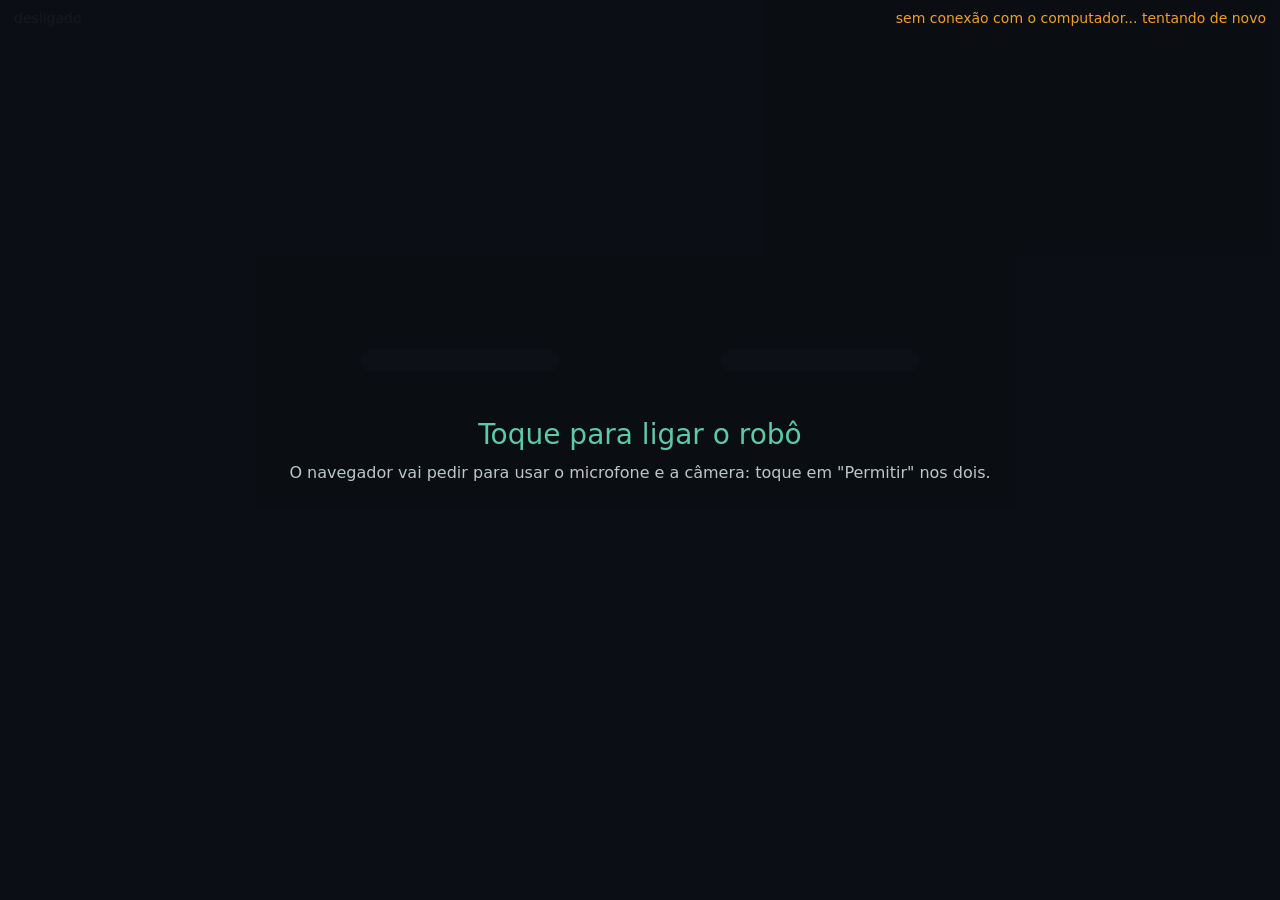
<file: robo-assistente-b13/rosto/index.html>
<!doctype html>
<html lang="pt-BR">
<head>
  <meta charset="utf-8">
  <meta name="viewport" content="width=device-width, initial-scale=1, maximum-scale=1, user-scalable=no">
  <meta name="mobile-web-app-capable" content="yes">
  <title>Rosto do Robô</title>
  <link rel="stylesheet" href="rosto.css?v=libras1">
</head>
<body>
  <!-- Onde os olhos são desenhados -->
  <canvas id="olhos"></canvas>

  <!-- O que o robô está fazendo (pequeno, no canto) -->
  <div id="situacao">desligado</div>

  <!-- Legendas: o que a pessoa disse e o que o robô respondeu -->
  <div id="legenda">
    <div id="legenda-pessoa"></div>
    <div id="legenda-robo"></div>
  </div>

  <!-- Cartão ao lado do rosto: listas, passos e textos que o robô mostra enquanto fala -->
  <div id="cartao">
    <div id="cartao-titulo"></div>
    <ol id="cartao-itens"></ol>
  </div>

  <!-- Aparece quando alguém levanta a mão para pedir a vez -->
  <div id="mao">&#9995;</div>

  <!-- Câmera (escondida: o computador é quem olha as imagens) -->
  <video id="camera" playsinline muted autoplay></video>

  <!-- Fotos: contagem 3, 2, 1, o "flash" e a foto que acabou de tirar -->
  <div id="contagem"></div>
  <div id="flash"></div>
  <img id="foto" alt="foto que o robô tirou">
  <!-- Imagem que o robô buscou na internet ("mostra uma placa-mãe") -->
  <div id="imagem-busca">
    <img id="imagem-figura" alt="imagem que o robô buscou">
    <div id="imagem-titulo"></div>
    <div id="imagem-fonte"></div>
  </div>
  <!-- Sinais de Libras: a fala vira imagens ou vídeos, um sinal de cada vez -->
  <div id="libras">
    <button id="libras-fechar" aria-label="fechar">&#10005;</button>
    <div id="libras-frase"></div>
    <div id="libras-palco">
      <img id="libras-img" alt="sinal em Libras">
      <video id="libras-video" muted playsinline></video>
      <div id="libras-letra"></div>
    </div>
    <div id="libras-rotulo"></div>
    <div id="libras-glosa"></div>
  </div>
  <div id="na-web">&#128247; foto enviada para a IA na internet</div>

  <!-- Tela inicial: o navegador só libera microfone e som depois de um toque -->
  <div id="inicio">
    <div class="cartao">
      <div class="titulo">Toque para ligar o robô</div>
      <div class="dica">O navegador vai pedir para usar o microfone e a câmera: toque em "Permitir" nos dois.</div>
    </div>
  </div>

  <!-- Avisos de conexão -->
  <div id="aviso"></div>

  <script src="rosto.js?v=libras1"></script>
</body>
</html>
</file>
<file: robo-assistente-b13/rosto/rosto.css>
/* Aparência do rosto do robô */
html, body {
  margin: 0;
  height: 100%;
  background: #0b0f14;
  color: #e8f6f1;
  font-family: system-ui, -apple-system, "Segoe UI", Roboto, sans-serif;
  overflow: hidden;
  user-select: none;
  -webkit-user-select: none;
}

#olhos {
  position: fixed;
  top: 0; left: 0; right: 0; bottom: 0;
  width: 100%;
  height: 100%;
}

#situacao {
  position: fixed;
  top: 10px;
  left: 14px;
  font-size: 14px;
  opacity: 0.6;
}

#legenda {
  position: fixed;
  left: 0;
  right: 0;
  bottom: 12px;
  padding: 0 20px;
  text-align: center;
  font-size: 20px;
  line-height: 1.35;
}
#legenda-pessoa { color: #9fb3c8; font-size: 16px; margin-bottom: 4px; }
#legenda-robo { color: #ffffff; }

#inicio {
  position: fixed;
  top: 0; left: 0; right: 0; bottom: 0;
  display: flex;
  align-items: center;
  justify-content: center;
  background: rgba(11, 15, 20, 0.92);
}
#inicio .cartao { text-align: center; padding: 24px; }
#inicio .titulo { font-size: 28px; margin-bottom: 12px; color: #5dcaa5; }
#inicio .dica { font-size: 16px; opacity: 0.8; }

#aviso {
  position: fixed;
  top: 10px;
  right: 14px;
  font-size: 14px;
  color: #ef9f27;
}

/* Câmera: fica invisível, mas precisa estar "na tela" para o navegador continuar mandando imagens */
#camera {
  position: fixed;
  top: 0; left: 0;
  width: 2px; height: 2px;
  opacity: 0;
  pointer-events: none;
}

#contagem {
  position: fixed;
  top: 0; left: 0; right: 0; bottom: 0;
  display: none;
  align-items: center;
  justify-content: center;
  font-size: 40vmin;
  font-weight: bold;
  color: #ffffff;
  background: rgba(11, 15, 20, 0.6);
}

#flash {
  position: fixed;
  top: 0; left: 0; right: 0; bottom: 0;
  display: none;
  background: #ffffff;
}

#foto {
  position: fixed;
  top: 50%; left: 50%;
  transform: translate(-50%, -50%);
  max-width: 80%;
  max-height: 70%;
  display: none;
  border: 6px solid #ffffff;
  border-radius: 8px;
  box-shadow: 0 8px 30px rgba(0, 0, 0, 0.6);
}

#na-web {
  position: fixed;
  top: 10px;
  left: 50%;
  transform: translateX(-50%);
  display: none;
  padding: 6px 14px;
  border-radius: 20px;
  font-size: 15px;
  background: #ef9f27;
  color: #0b0f14;
}

/* Imagem buscada: ocupa a tela, deixando espaço embaixo para as legendas */
#imagem-busca {
  position: fixed;
  top: 0; left: 0; right: 0;
  bottom: 70px;
  display: none;
  flex-direction: column;
  align-items: center;
  justify-content: center;
  background: #0b0f14;
  padding: 10px;
  box-sizing: border-box;
}
#imagem-figura {
  max-width: 100%;
  min-height: 0;
  flex: 1 1 auto;
  object-fit: contain;
  border-radius: 8px;
  background: #ffffff;
}
#imagem-titulo { font-size: 22px; margin-top: 6px; color: #5dcaa5; text-transform: capitalize; }
#imagem-fonte { font-size: 12px; opacity: 0.6; }

/* Aviso de que alguém levantou a mão */
#mao {
  position: fixed;
  top: 8px;
  left: 50%;
  transform: translateX(-50%);
  display: none;
  font-size: 26px;
}

/* Cartão ao lado do rosto: listas, passos e textos */
#cartao {
  position: fixed;
  top: 26px;
  right: 16px;
  bottom: 16px;
  left: 50%;
  display: none;
  flex-direction: column;
  justify-content: center;
  padding: 12px 18px;
  box-sizing: border-box;
  overflow: hidden;
  border-radius: 14px;
  background: #151e27;
  border: 1px solid #2c3a45;
}
#cartao-titulo {
  flex: none;
  margin-bottom: 8px;
  font-size: 19px;
  font-weight: 600;
  line-height: 1.2;
  color: #5dcaa5;
}
#cartao-itens { margin: 0; padding: 0; list-style: none; line-height: 1.25; }
#cartao-itens li { margin-bottom: 0.3em; }
#cartao-itens.lista li { padding-left: 0.9em; text-indent: -0.9em; }
#cartao-itens.lista li::before { content: "\2022"; color: #5dcaa5; display: inline-block; width: 0.9em; text-indent: 0; }
#cartao-itens.passos { counter-reset: passo; }
#cartao-itens.passos li { position: relative; padding-left: 1.7em; min-height: 1.3em; counter-increment: passo; }
#cartao-itens.passos li::before {
  content: counter(passo);
  position: absolute;
  left: 0;
  top: 0.02em;
  width: 1.3em;
  height: 1.3em;
  line-height: 1.3em;
  text-align: center;
  font-size: 0.85em;
  font-weight: 700;
  border-radius: 50%;
  background: #5dcaa5;
  color: #0b0f14;
}
#cartao-itens.texto { text-align: center; font-weight: 600; }

/* Com o cartão aberto, a legenda fica só embaixo do rosto */
body.com-cartao #legenda { right: 51%; padding: 0 10px; font-size: 15px; }
body.com-cartao #legenda-pessoa { font-size: 13px; }

/* Celular em pé: o cartão fica embaixo do rosto */
@media (orientation: portrait) {
  #cartao { top: 40%; left: 16px; bottom: 110px; }
  body.com-cartao #legenda { right: 0; }
}

/* ---------- Libras ---------- */
#libras {
  position: fixed; top: 0; right: 0; bottom: 0; left: 0; display: none; flex-direction: column; align-items: center;
  background: #0b0f14; color: #fff; padding: 12px; box-sizing: border-box; z-index: 20;
}
#libras-fechar {
  position: absolute; top: 8px; right: 8px; width: 48px; height: 48px; border: 0; border-radius: 50%;
  background: #1f2933; color: #fff; font-size: 22px;
}
#libras-frase { font-size: 22px; opacity: .8; text-align: center; padding: 4px 64px; min-height: 30px; }
#libras-palco { flex: 1; min-height: 0; width: 100%; display: flex; align-items: center; justify-content: center; }
#libras-img, #libras-video { max-width: 100%; max-height: 100%; object-fit: contain; border-radius: 12px; background: #fff; display: none; }
#libras-letra { display: none; font-size: 40vmin; font-weight: 700; }
#libras-rotulo { font-size: 38px; font-weight: 700; letter-spacing: 2px; min-height: 48px; padding: 6px 0; }
#libras-glosa { display: flex; flex-wrap: wrap; gap: 8px 14px; justify-content: center; font-size: 22px; padding-bottom: 6px; }
#libras-glosa span { opacity: .45; padding: 2px 8px; border-radius: 8px; }
#libras-glosa span.atual { opacity: 1; background: #2563eb; }
</file>
